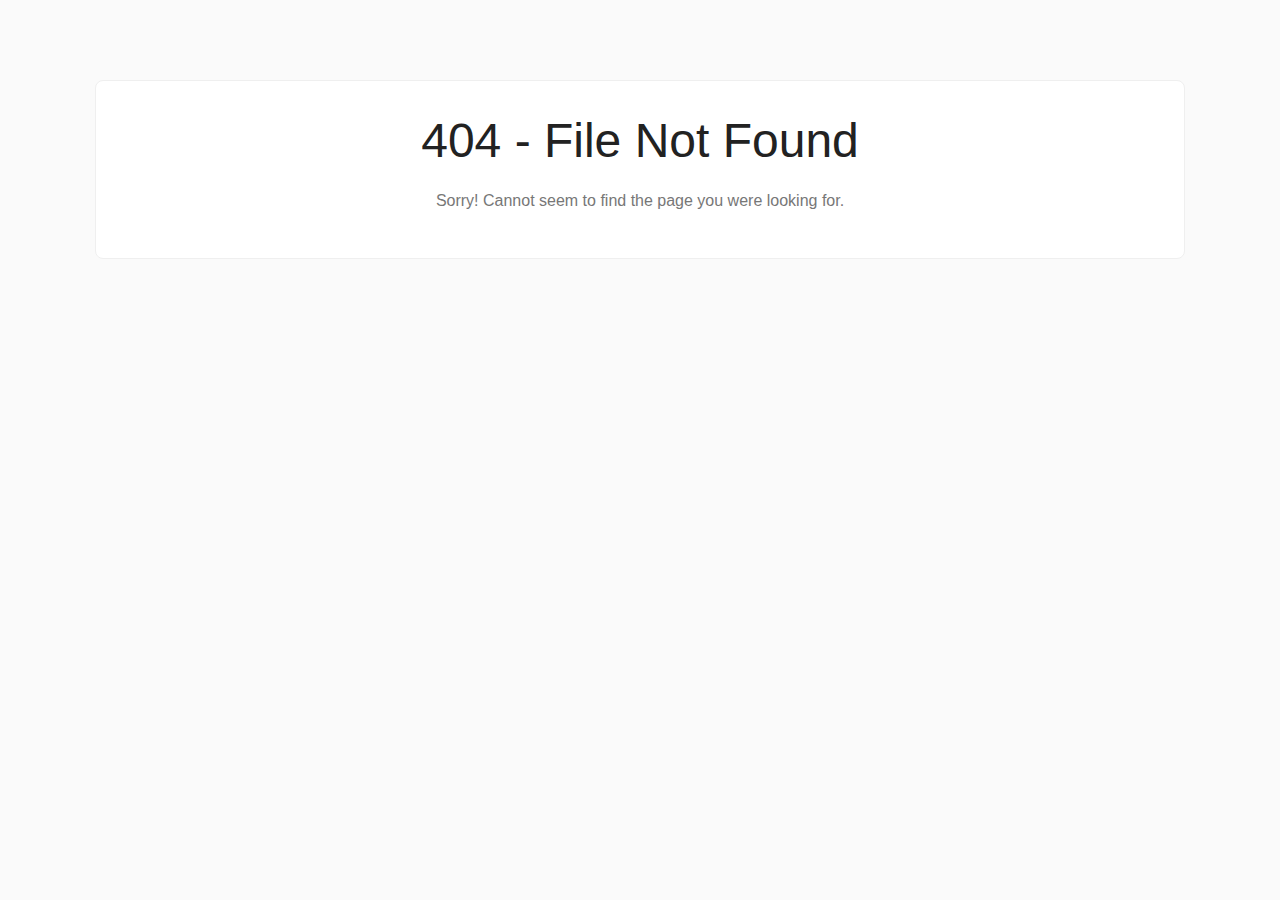
<file: img/front/images/gabi-game/content_block6.html>
<!DOCTYPE html>
<html lang="en">
<head>
	<meta charset="utf-8">
	<title>404 Page Not Found</title>

	<style>
		div.logo {
			height: 200px;
			width: 155px;
			display: inline-block;
			opacity: 0.08;
			position: absolute;
			top: 2rem;
			left: 50%;
			margin-left: -73px;
		}
		body {
			height: 100%;
			background: #fafafa;
			font-family: "Helvetica Neue", Helvetica, Arial, sans-serif;
			color: #777;
			font-weight: 300;
		}
		h1 {
			font-weight: lighter;
			letter-spacing: 0.8;
			font-size: 3rem;
			margin-top: 0;
			margin-bottom: 0;
			color: #222;
		}
		.wrap {
			max-width: 1024px;
			margin: 5rem auto;
			padding: 2rem;
			background: #fff;
			text-align: center;
			border: 1px solid #efefef;
			border-radius: 0.5rem;
			position: relative;
		}
		pre {
			white-space: normal;
			margin-top: 1.5rem;
		}
		code {
			background: #fafafa;
			border: 1px solid #efefef;
			padding: 0.5rem 1rem;
			border-radius: 5px;
			display: block;
		}
		p {
			margin-top: 1.5rem;
		}
		.footer {
			margin-top: 2rem;
			border-top: 1px solid #efefef;
			padding: 1em 2em 0 2em;
			font-size: 85%;
			color: #999;
		}
		a:active,
		a:link,
		a:visited {
			color: #dd4814;
		}
	</style>
</head>
<body>
	<div class="wrap">
		<h1>404 - File Not Found</h1>

		<p>
							Sorry! Cannot seem to find the page you were looking for.
					</p>
	</div>
</body>
</html>
</file>
